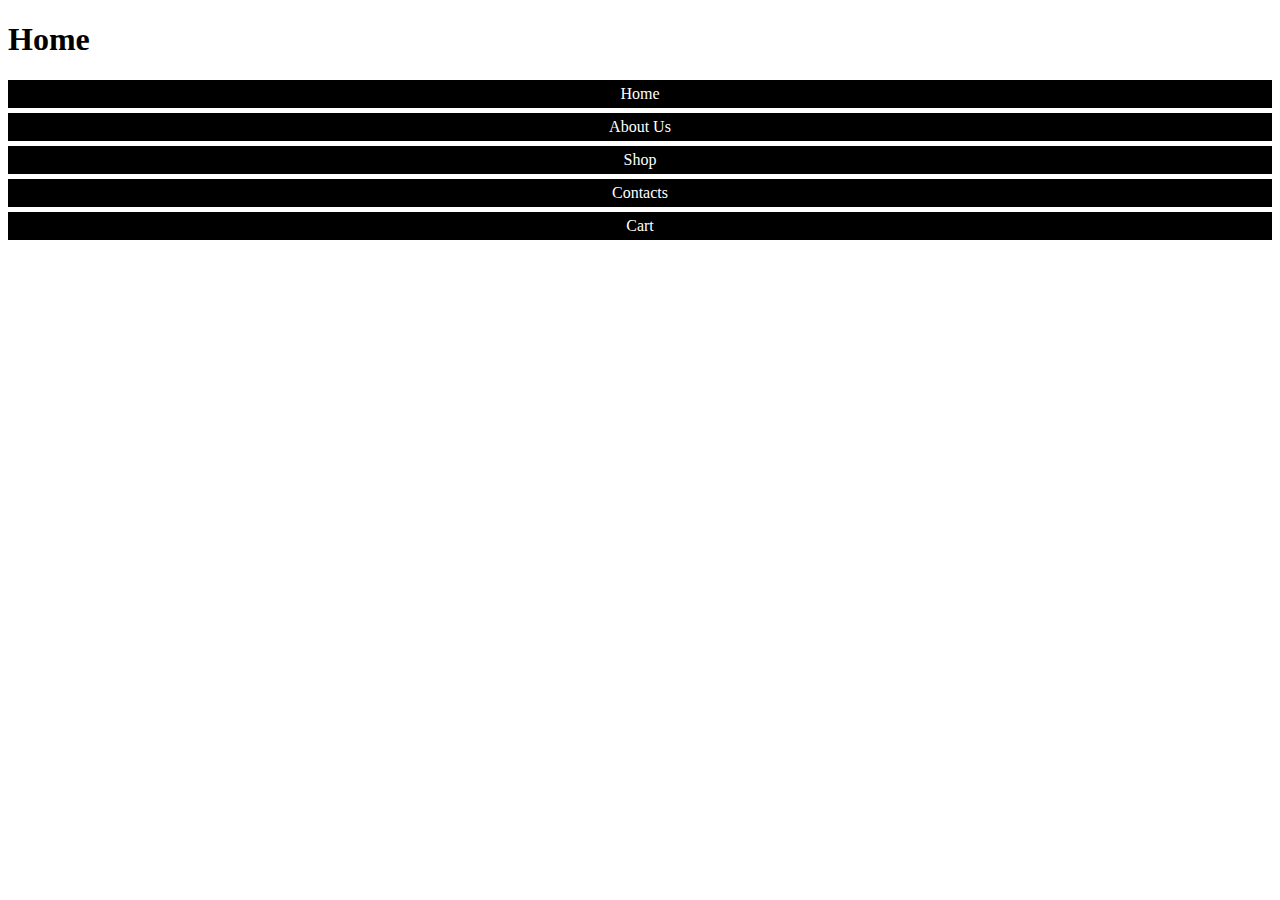
<file: index.html>
<!DOCTYPE html>
<html lang="en">
<head>
	<meta charset="UTF-8">
	<meta name="viewport" content="width=device-width, initial-scale=1.0">
	<title>Document</title>
	<link rel="stylesheet" href="style.css">
</head>
<body>

	<h1>Home</h1>

	<ul>
		<li><a href="index.html">Home</a></li>
		<li><a href="about.html">About Us</a></li>
		<li><a href="shop.html">Shop</a></li>
		<li><a href="contacts.html">Contacts</a></li>
		<li><a href="cart.html">Cart</a></li>
	</ul>
	
</body>
</html>
</file>
<file: style.css>
ul {
	padding: 0;
}
li {
	list-style: none;
}
a {
	display: block;
	background: #000;
	color: white;
	margin: 0 0 5px 0;
	padding: 5px;
	text-align: center;
	text-decoration: none;
}
</file>
